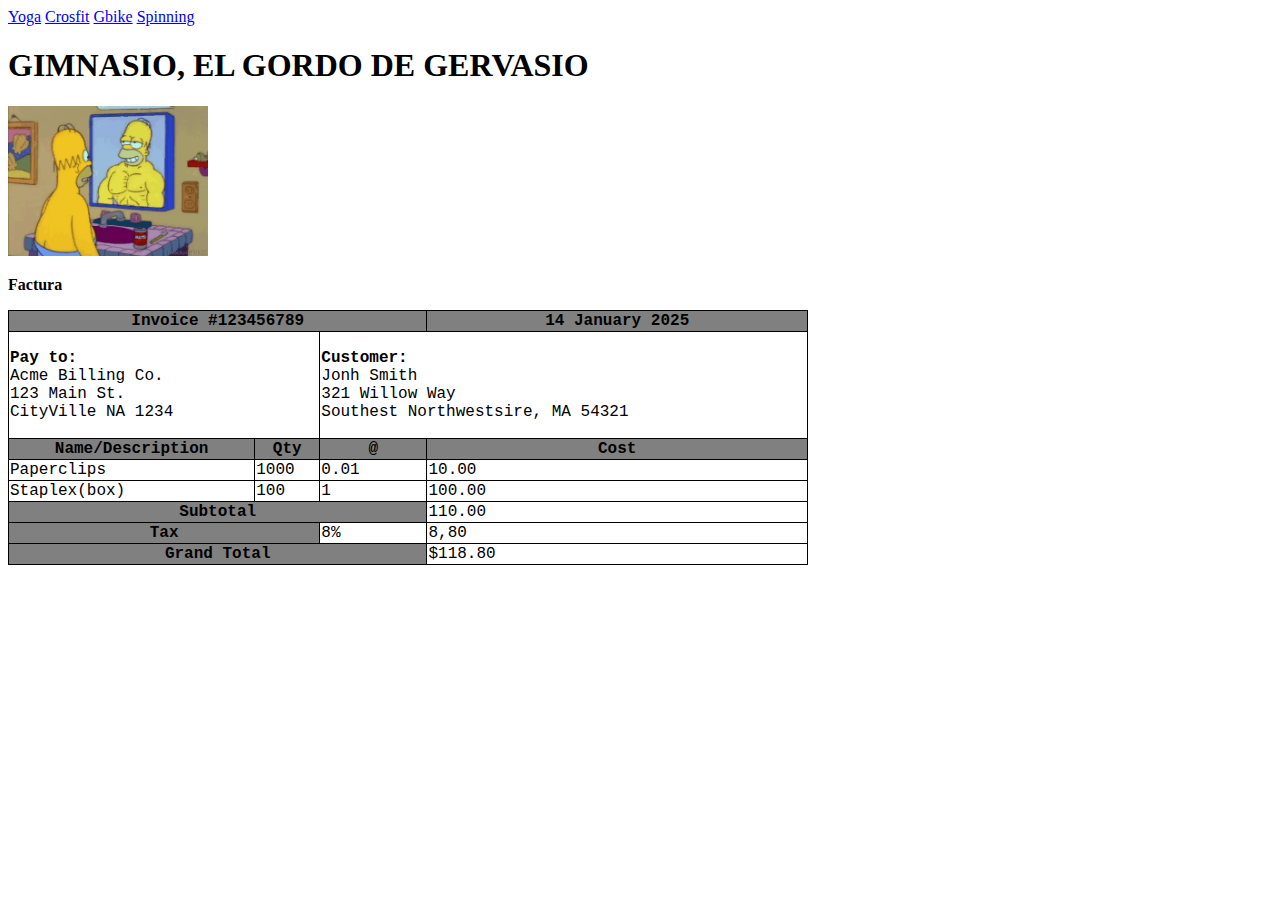
<file: index.html>
<!DOCTYPE html>
<html lang="en">
<head>
    <meta charset="UTF-8">
    <meta name="viewport" content="width=device-width, initial-scale=1.0">
    <link rel="stylesheet" href="style.css">
    <title>GIMNASIO</title>
</head>
<body>
    <header>
        <nav>
        <a href="gatitos.html" alt="recursos Yoga">Yoga</a>
        <a href="index.html" >Crosfit</a>
        <a href="index.html" >Gbike</a>
        <a href="index.html" >Spinning</a>
        </nav>
    </header>

<main>
    <h1>GIMNASIO, EL GORDO DE GERVASIO</h1>
<section>
    <img src="./img/tenor.gif" alt="gif hommer" title="El Gordo de Gervasio" width="200px" height="auto">
    <p class="factura"><strong>Factura</strong></p>
</section>
<section>
    <table style="width: 800px;">
        <tr>
            <th colspan="3">Invoice #123456789</th>
            <th>14 January 2025</th>
        </tr>
    
         <tr>
            <td colspan="2">
                <p> <strong>Pay to:</strong><br>
                Acme Billing Co. <br>
                123 Main St.<br>
                CityVille NA 1234<br>
                </p>
            </td>
            <td colspan="2">
                <p><strong>Customer:</strong><br>
                    Jonh Smith<br>
                    321 Willow Way<br>
                    Southest Northwestsire, MA 54321<br>
                </p>
            </td>
        </tr>
        <tr>
            <th>Name/Description</th>
            <th>Qty</th>
            <th>@</th>
            <th>Cost</th>
        </tr>
        <tr>
            <td>Paperclips</td>
            <td>1000</td>
            <td>0.01</td>
            <td>10.00</td>
        </tr>
        <tr>
            <td>Staplex(box)</td>
            <td>100</td>
            <td>1</td>
            <td>100.00</td>
        </tr>
        <tr>
            <th colspan="3">Subtotal</th>
            <td>110.00</td>
        </tr>
        <tr>
            <th colspan="2">Tax</th>
            <td>8%</td>
            <td>8,80</td>
        </tr>
        <tr>
            <th colspan="3">Grand Total</th>
            <td>$118.80</td>
        </tr>
    </table>
</section>
</main>
<footer>

</footer>

</body>
</html>
</file>
<file: style.css>
table,th,td {
font-family: 'Courier New', Courier, monospace;
border: 1px solid black;
border-collapse: collapse;
}
th{
    background-color: grey;
}
</file>
